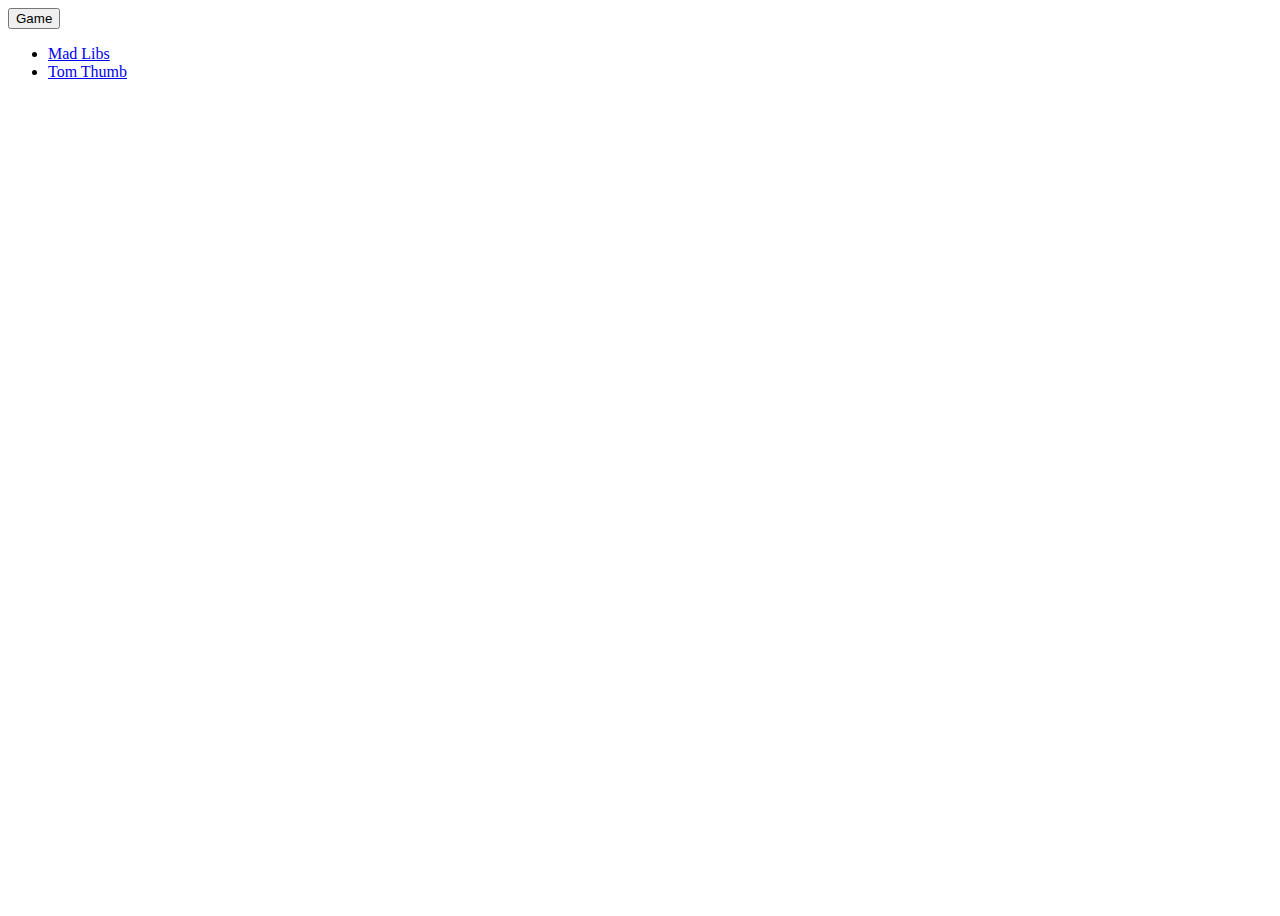
<file: index.html>
<!DOCTYPE html>
<html lang="en">
    <head>
        <meta charset="UTF-8" />
        <meta http-equiv="X-UA-Compatible" content="IE=edge" />
        <meta name="viewport" content="width=device-width, initial-scale=1.0" />
        <title>Homework 4</title>
        <!-- <link rel="stylesheet" href="style.css" /> -->
        <script src="https://ajax.googleapis.com/ajax/libs/jquery/3.6.0/jquery.min.js"></script>
        <link
            href="https://cdn.jsdelivr.net/npm/bootstrap@5.2.0-beta1/dist/css/bootstrap.min.css"
            rel="stylesheet"
            integrity="sha384-0evHe/X+R7YkIZDRvuzKMRqM+OrBnVFBL6DOitfPri4tjfHxaWutUpFmBp4vmVor"
            crossorigin="anonymous"
        />
        <script
            src="https://cdn.jsdelivr.net/npm/bootstrap@5.2.0-beta1/dist/js/bootstrap.bundle.min.js"
            integrity="sha384-pprn3073KE6tl6bjs2QrFaJGz5/SUsLqktiwsUTF55Jfv3qYSDhgCecCxMW52nD2"
            crossorigin="anonymous"
        ></script>
    </head>
    <body class="d-flex flex-direction-column" style="height: 100vh">
        <nav class="navbar bg-dark d-flex justify-content-center flex-grow-1">
            <div class="dropdown-center">
                <button
                    class="btn btn-lg btn-secondary dropdown-toggle"
                    type="button"
                    id="dropdownCenterBtn"
                    data-bs-toggle="dropdown"
                    aria-expanded="false"
                >
                    Game
                </button>
                <ul class="dropdown-menu" aria-labelledby="dropdownCenterBtn">
                    <li>
                        <a class="dropdown-item" href="./madlibs.html"
                            >Mad Libs</a
                        >
                    </li>
                    <li>
                        <a class="dropdown-item" href="./tomthumb.html"
                            >Tom Thumb</a
                        >
                    </li>
                </ul>
            </div>
        </nav>
    </body>
</html>
</file>
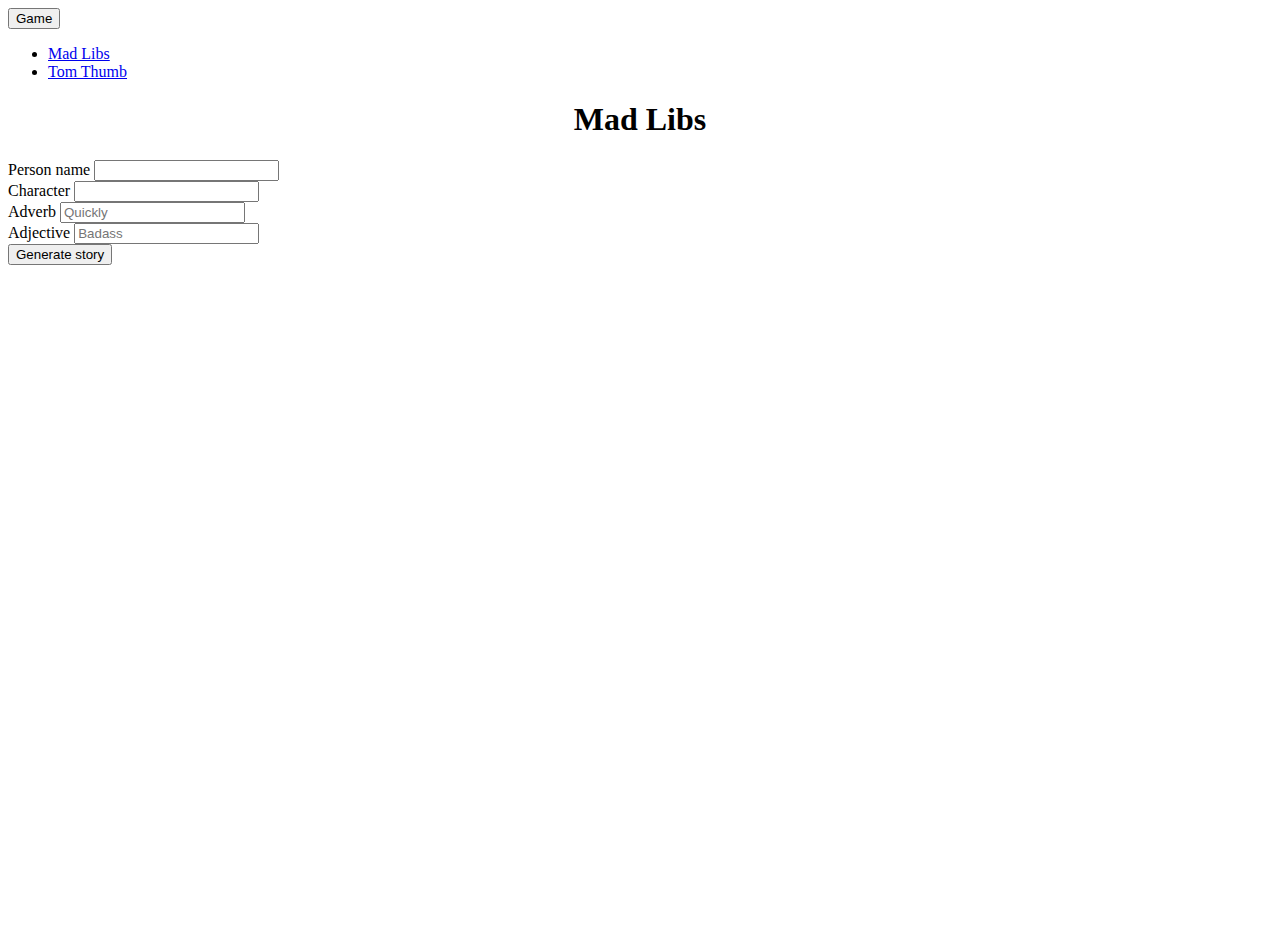
<file: madlibs.html>
<!DOCTYPE html>
<html lang="en">
    <head>
        <meta charset="UTF-8" />
        <meta http-equiv="X-UA-Compatible" content="IE=edge" />
        <meta name="viewport" content="width=device-width, initial-scale=1.0" />
        <title>Mad Libs</title>
        <link rel="stylesheet" href="style.css" />
        <script
            src="https://ajax.googleapis.com/ajax/libs/jquery/3.6.0/jquery.min.js"
            defer
        ></script>
        <script src="madlibs.js" defer></script>
        <link
            href="https://cdn.jsdelivr.net/npm/bootstrap@5.2.0-beta1/dist/css/bootstrap.min.css"
            rel="stylesheet"
            integrity="sha384-0evHe/X+R7YkIZDRvuzKMRqM+OrBnVFBL6DOitfPri4tjfHxaWutUpFmBp4vmVor"
            crossorigin="anonymous"
        />
        <script
            src="https://cdn.jsdelivr.net/npm/bootstrap@5.2.0-beta1/dist/js/bootstrap.bundle.min.js"
            integrity="sha384-pprn3073KE6tl6bjs2QrFaJGz5/SUsLqktiwsUTF55Jfv3qYSDhgCecCxMW52nD2"
            crossorigin="anonymous"
        ></script>
    </head>
    <body d-flex flex-direction-column style="height: 100vh">
        <nav class="navbar bg-dark d-flex justify-content-center">
            <div class="dropdown-center">
                <button
                    class="btn btn-secondary dropdown-toggle"
                    type="button"
                    id="dropdownCenterBtn"
                    data-bs-toggle="dropdown"
                    aria-expanded="false"
                >
                    Game
                </button>
                <ul class="dropdown-menu" aria-labelledby="dropdownCenterBtn">
                    <li>
                        <a class="dropdown-item" href="./madlibs.html"
                            >Mad Libs</a
                        >
                    </li>
                    <li>
                        <a class="dropdown-item" href="./tomthumb.html"
                            >Tom Thumb</a
                        >
                    </li>
                </ul>
            </div>
        </nav>
        <div
            class="container d-flex justify-content-center align-content-center flex-wrap"
            id="main"
        >
            <h1 class="col-12">Mad Libs</h1>
            <form class="row g-3 m-auto col-12 col-lg-6 mb-5" id="info">
                <div>
                    <label for="persName" class="form-label">Person name</label>
                    <input
                        type="text"
                        class="form-control"
                        id="persName"
                        required
                    />
                </div>
                <div>
                    <label for="charName" class="form-label">Character</label>
                    <input
                        type="text"
                        class="form-control"
                        id="charName"
                        required
                    />
                </div>
                <div>
                    <label for="adverb" class="form-label">Adverb</label>
                    <input
                        type="text"
                        class="form-control"
                        id="adverb"
                        placeholder="Quickly"
                        required
                    />
                </div>
                <div>
                    <label for="adjective" class="form-label">Adjective</label>
                    <input
                        type="text"
                        class="form-control"
                        id="adjective"
                        placeholder="Badass"
                        required
                    />
                </div>
                <div class="col-12 justify-content-center">
                    <button type="submit" class="btn btn-primary" id="submit">
                        Generate story
                    </button>
                    <button class="btn-secondary hidden" id="reset">
                        Reset
                    </button>
                </div>
            </form>
            <div
                class="container hidden col-6 pb-5"
                id="story"
                d-flex
                justify-content-center
                align-items-center
                flex-grow-1
            >
                <h2></h2>
            </div>
        </div>
    </body>
</html>
</file>
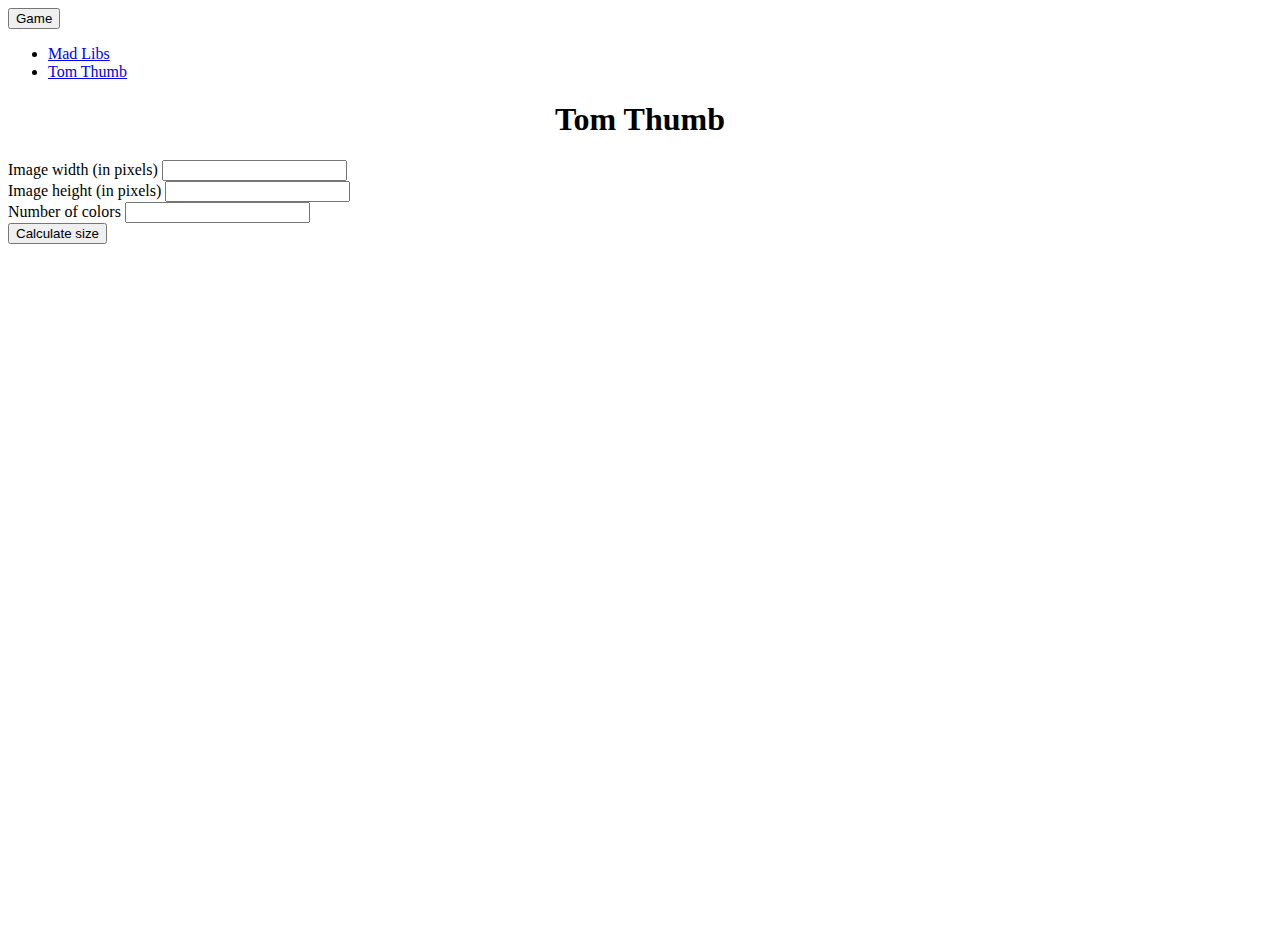
<file: tomthumb.html>
<!DOCTYPE html>
<html lang="en">
    <head>
        <meta charset="UTF-8" />
        <meta http-equiv="X-UA-Compatible" content="IE=edge" />
        <meta name="viewport" content="width=device-width, initial-scale=1.0" />
        <title>Tom Thumb</title>
        <link rel="stylesheet" href="style.css" />
        <script src="https://ajax.googleapis.com/ajax/libs/jquery/3.6.0/jquery.min.js"></script>
        <script src="tomthumb.js" defer></script>
        <link
            href="https://cdn.jsdelivr.net/npm/bootstrap@5.2.0-beta1/dist/css/bootstrap.min.css"
            rel="stylesheet"
            integrity="sha384-0evHe/X+R7YkIZDRvuzKMRqM+OrBnVFBL6DOitfPri4tjfHxaWutUpFmBp4vmVor"
            crossorigin="anonymous"
        />
        <script
            src="https://cdn.jsdelivr.net/npm/bootstrap@5.2.0-beta1/dist/js/bootstrap.bundle.min.js"
            integrity="sha384-pprn3073KE6tl6bjs2QrFaJGz5/SUsLqktiwsUTF55Jfv3qYSDhgCecCxMW52nD2"
            crossorigin="anonymous"
        ></script>
    </head>
    <body d-flex flex-direction-column style="height: 100vh">
        <nav class="navbar bg-dark d-flex justify-content-center">
            <div class="dropdown-center">
                <button
                    class="btn btn-secondary dropdown-toggle"
                    type="button"
                    id="dropdownCenterBtn"
                    data-bs-toggle="dropdown"
                    aria-expanded="false"
                >
                    Game
                </button>
                <ul class="dropdown-menu" aria-labelledby="dropdownCenterBtn">
                    <li>
                        <a class="dropdown-item" href="./madlibs.html"
                            >Mad Libs</a
                        >
                    </li>
                    <li>
                        <a class="dropdown-item" href="./tomthumb.html"
                            >Tom Thumb</a
                        >
                    </li>
                </ul>
            </div>
        </nav>
        <div
            class="container d-flex justify-content-center align-content-center flex-wrap"
            id="main"
        >
            <h1 class="col-12">Tom Thumb</h1>

            <form class="row g-3 m-auto col-12 col-lg-6 mb-5" id="info">
                <div>
                    <label for="width" class="form-label"
                        >Image width (in pixels)</label
                    >
                    <input
                        type="text"
                        class="form-control"
                        id="width"
                        required
                    />
                </div>
                <div>
                    <label for="height" class="form-label"
                        >Image height (in pixels)</label
                    >
                    <input
                        type="text"
                        class="form-control"
                        id="height"
                        required
                    />
                </div>
                <div>
                    <label for="colorsNum" class="form-label"
                        >Number of colors</label
                    >
                    <input
                        type="text"
                        class="form-control"
                        id="colorsNum"
                        required
                    />
                </div>
                <div class="col-12 justify-content-center">
                    <button type="submit" class="btn btn-primary" id="submit">
                        Calculate size
                    </button>
                    <button class="btn-secondary hidden" id="reset">
                        Reset
                    </button>
                </div>
            </form>
            <div
                class="container hidden col-6 pb-5"
                id="result"
                d-flex
                justify-content-center
                align-items-center
                flex-grow-1
            >
                <h2></h2>
            </div>
        </div>
    </body>
</html>
</file>
<file: style.css>
.hidden {
    display: none;
}

nav {
    height: 8vh;
}

#main {
    height: 92vh;
}

h1 {
    text-align: center;
}

span {
    color: green;
}
</file>
